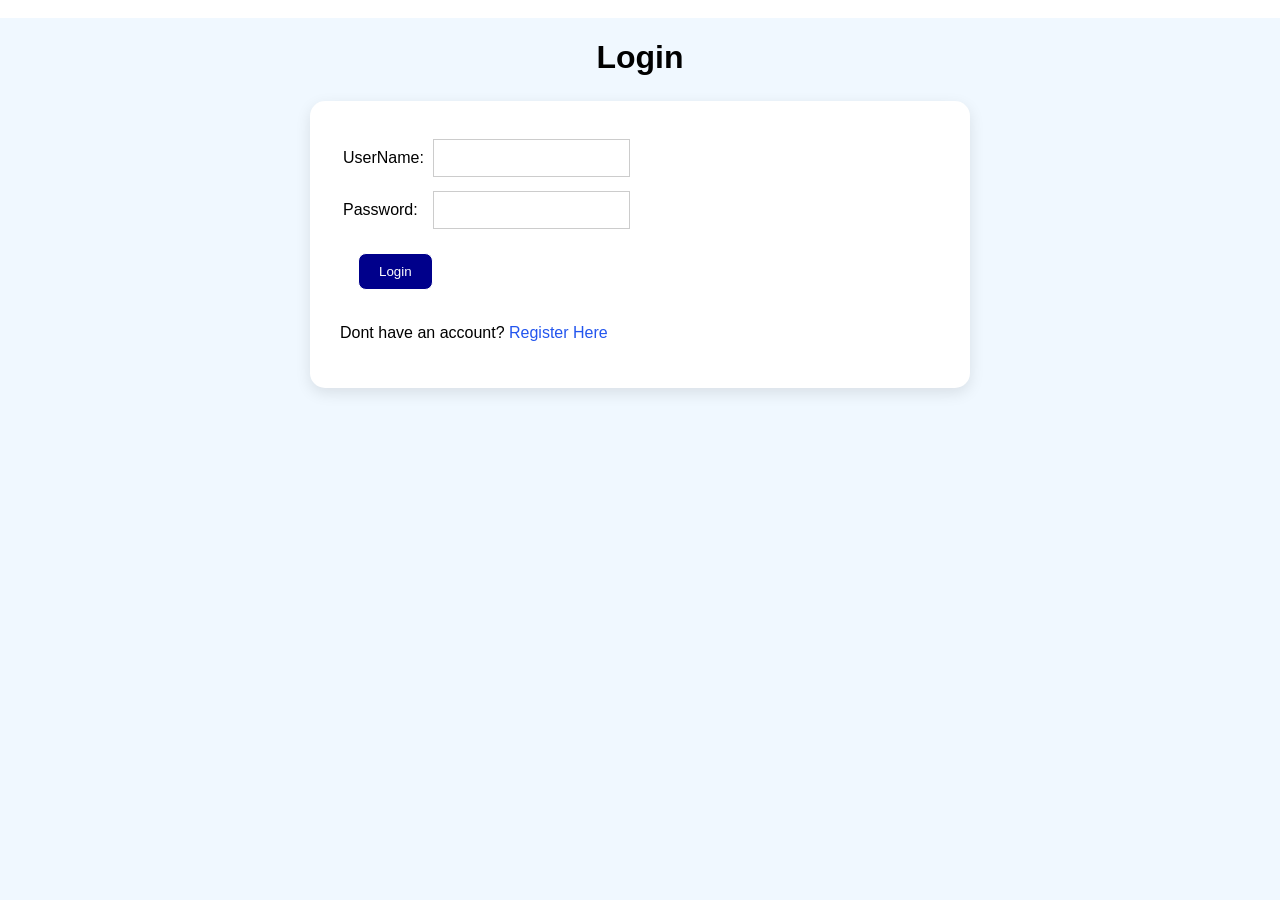
<file: login.html>
<!DOCTYPE html>
<html lang="en">
<head>
    <meta charset="UTF-8">
    <meta name="viewport" content="width=device-width, initial-scale=1.0">
    <title>Login Form</title>
    <link rel="stylesheet" href="style.css">
</head>
<body>
       <nav>
  <a href="index.html">Home</a>
  <a href="about.html">About</a>
  <a href="blog.html">Blog</a>
  <a href="booking.html">booking</a>
  <a href="contact.html">Contact</a>
  <a href="login.html">Login</a>
  </nav>

    <h1>Login</h1>
    <form class="login-form">
        <table>
            <tbody><tr>
                <td><label for="name">UserName: </label></td>
                <td colspan="2"><input type="text" id="name" name="form"></td>
            </tr>
            <tr>
                <td><label for="pass">Password: </label></td>
                <td colspan="2"><input type="password" name="form" id="pass"></td>
            </tr>
            <tr>
                <td colspan="3"><button class="login-button" style="text-align: center;">Login</button></td>
            </tr>
        </tbody></table>
        <p>Dont have an account? <a class="login" href="./registration.html">Register Here</a></p>
    </form>

</body>
</html>
</file>
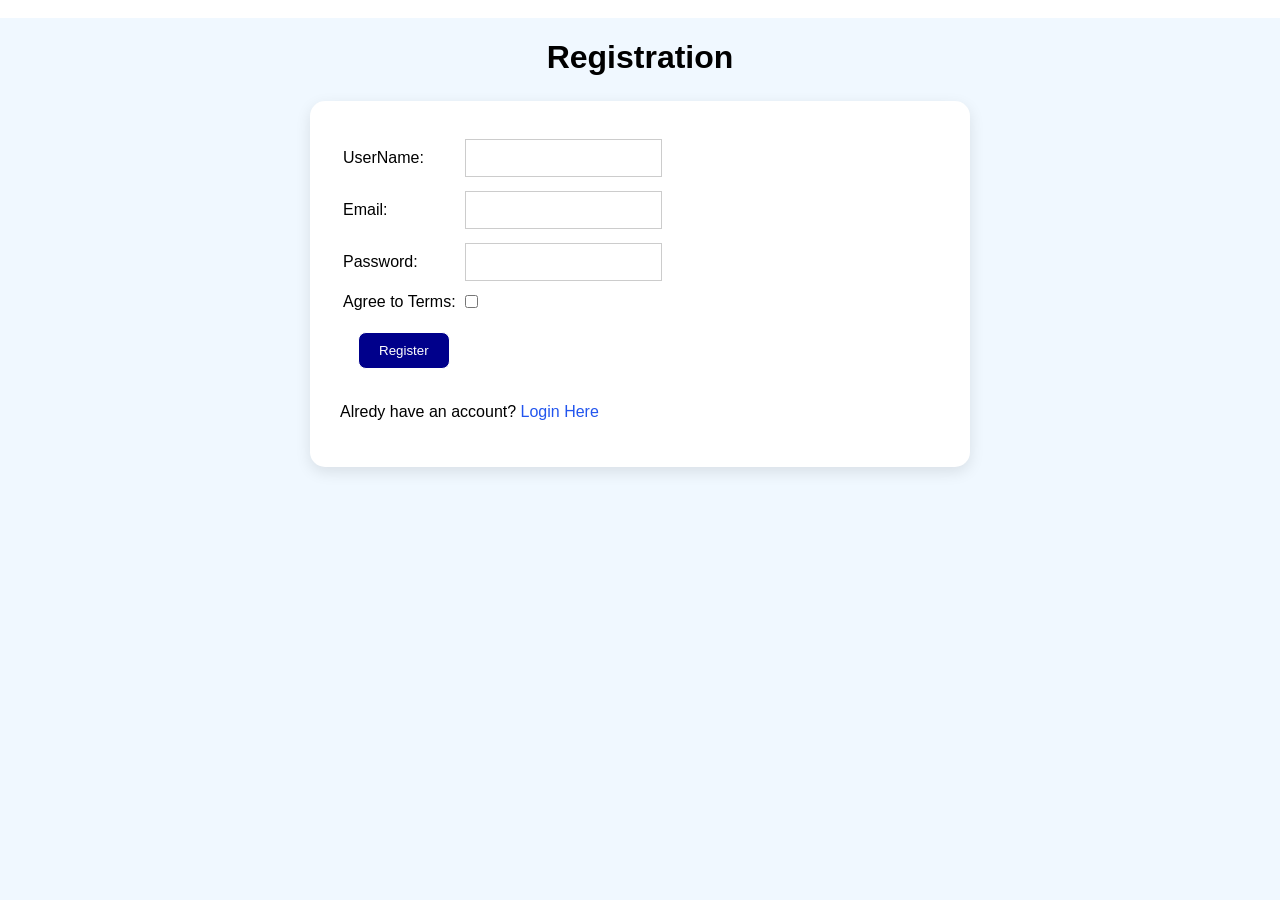
<file: registration.html>
<!DOCTYPE html>
<html lang="en">
<head>
    <meta charset="UTF-8">
    <meta name="viewport" content="width=device-width, initial-scale=1.0">
    <title>Registration Form</title>
    <link rel="stylesheet" href="style.css">
</head>
<body>
    <body>
          <nav>
  <a href="index.html">Home</a>
  <a href="about.html">About</a>
  <a href="blog.html">Blog</a>
  <a href="booking.html">booking</a>
  <a href="contact.html">Contact</a>
  <a href="login.html">Login</a>
  </nav>
    <h1>Registration</h1>
    <form>
        <table>
            <tbody><tr>
                <td><label for="name">UserName: </label></td>
                <td colspan="2"><input type="text" id="name" name="Register"></td>
            </tr>
            <tr>
                <td><label for="email">Email: </label></td>
                <td colspan="2"><input type="email" name="Register" id="email"></td>
            </tr>
            <tr>
                <td><label for="pass">Password: </label></td>
                <td colspan="2"><input type="password" name="Register" id="pass"></td>
            </tr>
            <tr>
                <td><label for="check"> Agree to Terms: </label></td>
                <td><input type="checkbox" id="check" name="Register"></td>
            </tr>
            <tr>
                <td colspan="3"><button class="regest-button" style="text-align: center;">Register</button></td>
            </tr>
        </tbody></table>
        <p>Alredy have an account? <a class="login-back" href="Login.html">Login Here</a></p>
    </form>

</body>
</body>
</html>
</file>
<file: style.css>
body {
  padding: 0;
  margin: 0;
  background-color: aliceblue;
  font-family: Arial, Helvetica, sans-serif;
}

nav {
  background-color: white;
  display: flex;
  justify-content: space-between;
}

.logo p {
  color: darkblue;
  font-weight: bolder;
  padding: 0 20px;
}

.links {
  display: flex;
  align-items: center;
}

.links a {
  padding: 15px;
  text-decoration: none;
  color: darkblue;
}

.links a:hover{
  color: rgb(77, 77, 3);
}

header {
  padding-top: 50px;
  height: 600px;
  display: flex;
  justify-content: space-around;
  background: linear-gradient( to right, darkblue, blue);
  color: white;
  line-height: 1.5;
}
a {
  text-decoration: none;
  color: white;
}
button {
  border: 1px solid white;
  background-color: darkblue;
  padding: 10px 20px;
  border-radius: 8px;
  margin: 15px;
}

.content {
  animation: transform 2s;
  animation-name: fadeInUp;
  position: relative;

}

@keyframes fadeInUp {
    0% {
        transform: translateY(40px);
        opacity: 0;
    }
    100% {
        transform: translateY(0);
        opacity: 1;
    }
}

button:hover {
  background-color: yellow;
}
button:hover a{
  color: darkblue;
}

.cards {
  margin-top: 50px;
  display: flex;
  justify-content: center;
  gap: 30px;
}

.card img {
width: 100%;
height: 200px;
}

.card {
  text-align: center;
  height: 450px;
  width: 300px;
  background-color: rgb(193, 240, 240);
  border-radius: 8px;
  padding: 0px 10px;
}

.blog {
  height: 200px;
  background: linear-gradient( to right, darkblue, blue);
  padding: 50px 100px;
  color: white;
  margin-bottom: 50px;
}

.cards-of-blogs{
  display: grid;
  grid-template-columns: repeat(auto-fit, minmax(350px,1fr));
  gap: 30px;
  justify-content: center;
}

.cards-of-blogs img {
  width: 100%;
  height: 200px;
}

.card-blog{
 /* height: 450px; */
  /* width: 300px; */
  background-color: rgb(193, 240, 240);
  border-radius: 8px;
  padding: 0px 10px;
  /* box-shadow: ; */
}

span {
  background-color: pink;
  border-radius: 10px;
}

.about {
  display: flex;
  flex-wrap: wrap;
  justify-content: center;
  gap: 20px;
}

.teacher {
  background-color: antiquewhite ;
}

.teacher img{
  width: 400px;
  height: 300px;
}

.head {
  text-align: center;
}

.book {
   color: white;
}

.book:hover {
  background-color: yellow;
  color: black;
}

h1 {
  text-align: center;
  margin-bottom: 25px;
}

form {
  background-color: white;
  width: 100%;
  max-width: 600px;
  margin: auto;
  padding: 30px;
  border-radius: 15px;
  box-shadow: 0 5px 15px rgba(0, 0, 0, 0.1);
}

input,
select, 
textarea{
  padding: 10px;
  border: 1px solid #ccc;
  margin: 5px;
  font-size: 14px;
}

input:focus
select:focus
textarea:focus {
  outline: none;
  border-color: #6545b5;
}

fieldset {
  border: 1px solid #ddd;
  border-radius: 8px;
  padding: 15px;
  margin: 15px 0;
}

legend {
  color: #392477;
  font-weight: bold;
}

a.login {
  color: rgb(34, 85, 238);
}

.login-button {
  color: white;
}

.login-button:hover {
  color: black;
}

.regest-button {
  color: white;
}

.regest-button:hover {
  color: black;
}

.login-back {
  color: rgb(34, 85, 238);
}
</file>
